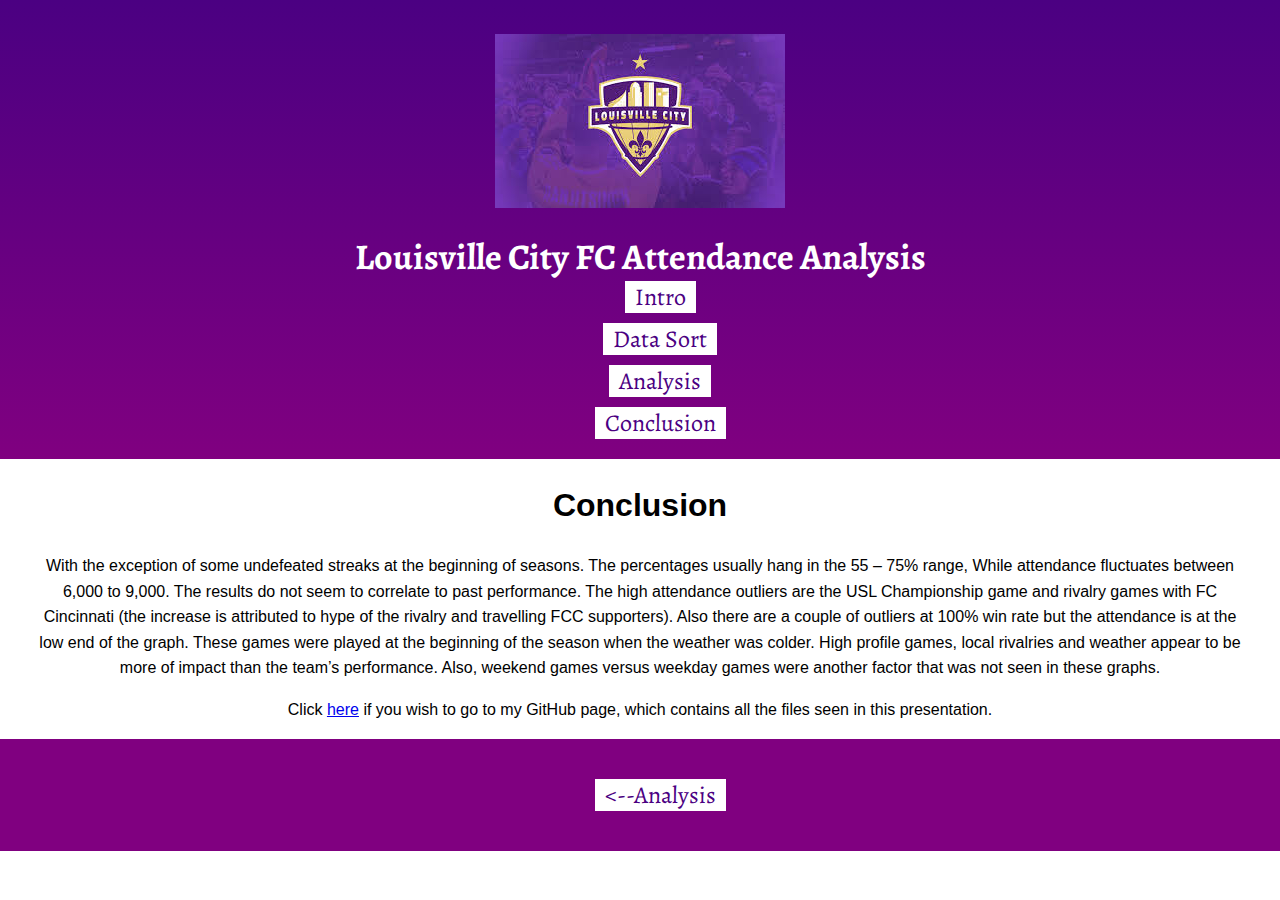
<file: Conclusion.html>
<!DOCTYPE = html>
<html>
  <head>
    <meta charset="utf-8">
    <meta name="viewport" content="width=device-width, initial-scale=1.0">
    <title>Louisville City FC Attendance</title>
    <link rel="stylesheet" href="css/normalize.css">
    <link href="https://fonts.googleapis.com/css?family=Alegreya|Baloo" rel="stylesheet">
    <link rel="stylesheet" href="css/main.css">
  </head>

  <body>
    <div class="wrap">
    <!---Header -->

      <header class="main-header">
        <img src="images/logo.jpg" class="header-image">
        <h1 class="title">Louisville City FC Attendance Analysis</h1>
        <ul class="main-nav">
          <li><a href="intro.html">Intro</a></li>
          <li><a href="data_sort.html">Data Sort</a></li>
          <li><a href="analysis.html">Analysis</a></li>
          <li><a href="conclusion.html">Conclusion</a></li>
        </ul>
      </header>

  <!-- Home/About page -->
      <div class="singlepage">
        <div class="single">
            <h1>Conclusion</h1>
            <p>With the exception of some undefeated streaks at the beginning of seasons. The percentages usually hang in the 55 – 75% range, While attendance fluctuates between 6,000 to 9,000. The results do not seem to correlate to past performance. The high attendance outliers are the USL Championship game and rivalry games with FC Cincinnati (the increase is attributed to hype of the rivalry and travelling FCC supporters). Also there are a couple of outliers at 100% win rate but the attendance is at the low end of the graph. These games were played at the beginning of the season when the weather was colder.  High profile games, local rivalries and weather appear to be more of impact than the team’s performance. Also, weekend games versus weekday games were another factor that was not seen in these graphs.</p>
            <p>Click <a href="https://github.com/AaronLee5477/LCFC-Attendance">here</a> if you wish to go to my GitHub page, which contains all the files seen in this presentation.</p>
        </div>
      </div>
    </div>
    <!-- Footer -->

    <footer>
      <ul class="footer-nav">
        <li><a href="analysis.html"><--Analysis</a></li>
      </ul>
    </footer>



  </body>
</html>
</file>
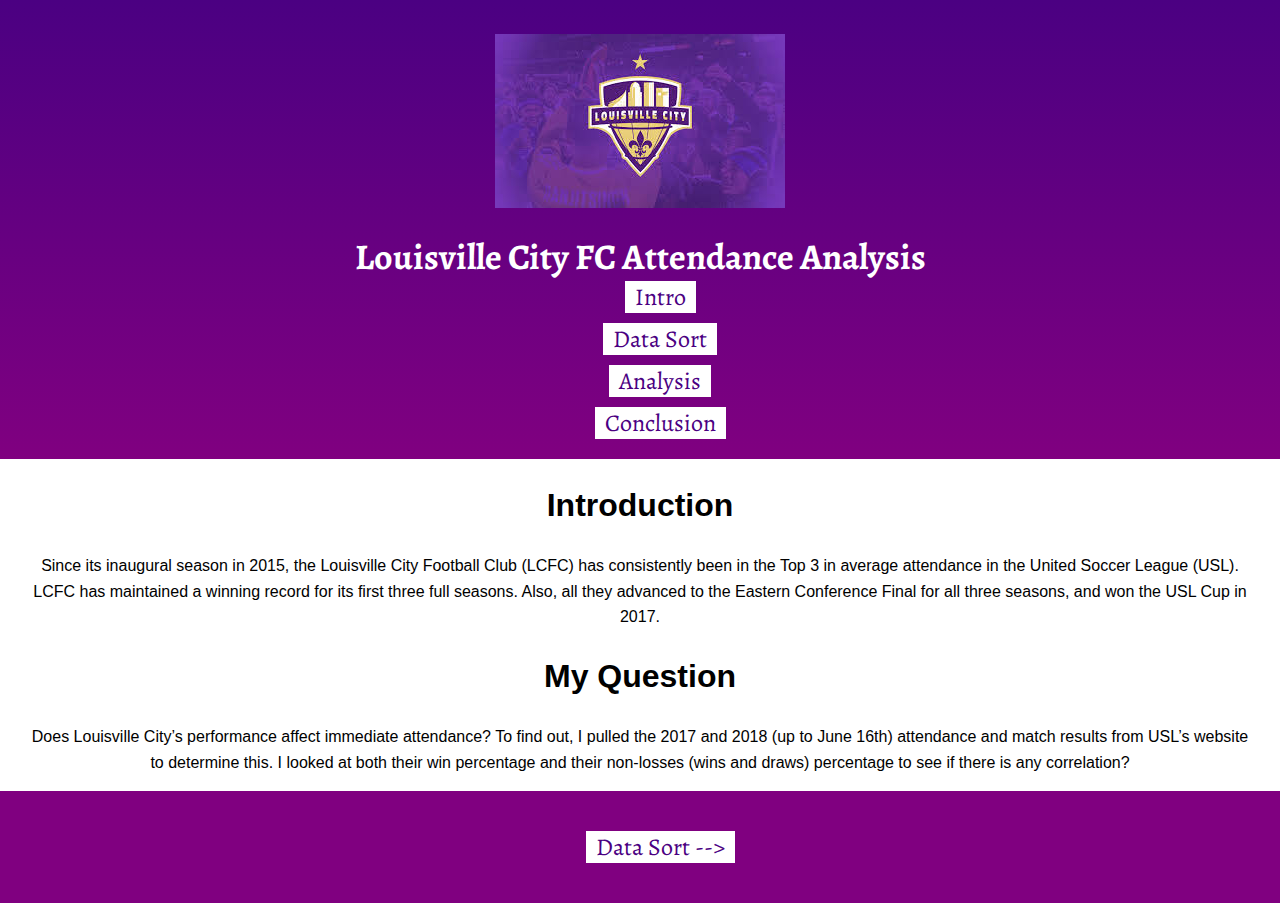
<file: intro.html>
<!DOCTYPE = html>
<html>
  <head>
    <meta charset="utf-8">
    <meta name="viewport" content="width=device-width, initial-scale=1.0">
    <title>Louisville City FC Attendance</title>
    <link rel="stylesheet" href="css/normalize.css">
    <link href="https://fonts.googleapis.com/css?family=Alegreya|Baloo" rel="stylesheet">
    <link rel="stylesheet" href="css/main.css">
  </head>

  <body>
    <div class="wrap">
    <!---Header -->

      <header class="main-header">
        <img src="images/logo.jpg" class="header-image">
        <h1 class="title">Louisville City FC Attendance Analysis</h1>
        <ul class="main-nav">
          <li><a href="intro.html">Intro</a></li>
          <li><a href="data_sort.html">Data Sort</a></li>
          <li><a href="analysis.html">Analysis</a></li>
          <li><a href="conclusion.html">Conclusion</a></li>
        </ul>
      </header>

  <!-- Introduction page -->
      <div class="doublepage">
        <div class="double_A column">
            <h1>Introduction</h1>
            <p>Since its inaugural season in 2015, the Louisville City Football Club (LCFC) has consistently been in the Top 3 in average attendance in the United Soccer League (USL).  LCFC has maintained a winning record for its first three full seasons. Also, all they advanced to the Eastern Conference Final for all three seasons, and won the USL Cup in 2017. </p>
        </div>
        <div class="double_B column">
          <h1>My Question</h1>
          <p>Does Louisville City’s performance affect immediate attendance? To find out, I pulled the 2017 and 2018 (up to June 16th) attendance and match results from USL’s website to determine this. I looked at both their win percentage  and their non-losses (wins and draws) percentage to see if there is any correlation? </p>
        </div>
      </div>
    </div>

    <!-- Footer -->

    <footer>
      <ul class="footer-nav">
        <li><a href="data_sort.html">Data Sort --></a></li>
      </ul>
    </footer>

  </body>
</html>
</file>
<file: css/main.css>
/*   Base styles    */

* {
  box-sizing: border-box;
}

.container, .singlepage, .doublepage {
  line-height: 1.6;
  padding-left: 1em;
  padding-right: 1em;
  text-align: center;
  margin: 0 15px;
}

/*    Header     */

.main-header {
  background: linear-gradient(indigo, purple);
  color: #fff;
  padding: 10px 0;
  display: block;
  }

.title, .header-image, .main-nav {
  display: block;
  text-align: center;
  margin: auto;
}

.title {
  font-family: Alegreya, sans-serif;
  font-size: 2.25em;
}

.main-nav {
  font-family: Alegreya, sans-serif;
  font-size: 1.5em;
  text-decoration: none;
}

.main-nav li {
  margin-bottom: 10px;
  list-style: none;
}

.main-nav a {
  background-color: white;
  padding-left: 10px;
  padding-right: 10px;
  text-decoration: none;
  color: indigo;

}

.main-nav a:hover {
  color: gold;
}

img {
  padding: 1.5em;
}

/*    Home/About Page   */

.about img {
  width: 100%;
}

.lcfc {
  font-family: 'Alegreya', sans-serif;
  font-size: 1.1em;
  font-weight: bold;
  text-decoration: none;
}

.lcfc a:hover {
  cursor: pointer;
}

.sponsor img {
  width: 100%;
}

/*    Order     */

.button {
  font-size: 1.5em;
  background-color: indigo;
  color: white;
  margin: 15px 0;
}




/*    Footer     */

footer {
  background-color: purple;
  color: #fff;
  text-align: center;
  padding-top: 1em;
  padding-bottom: 1em;
  margin-top: 1em;
}

.footer-nav {
  font-family: Alegreya, sans-serif;
  font-size: 1.5em;
  text-decoration: none;
}

.footer-nav li {
  margin-bottom: 10px;
  list-style: none;
}

.footer-nav a {
  background-color: white;
  padding-left: 10px;
  padding-right: 10px;
  text-decoration: none;
  color: indigo;

}

.footer-nav a:hover {
  color: gold;

/* Media Queries */

@media (min-width: 769px) {
  .container, .singlepage, .doublepage {
    width: 70%;
    max-width: 1000px;
    margin: auto;
    padding-left: 0.5em;
    padding-right: 0.5em;
  }

  .header-image {
    width: auto;
    height: auto;
  }

  .main-nav {
    float: right;
  }

  .main-nav li {
    float: left;
    margin-left: 12px;
  }

  .main-header {
    display: flex;
    flex-direction: row;
    justify-content: center;
  }

  .wrap {
    min-height: calc(100vh - 82px);
  }
}

@media (min-width: 960px) {

  .doublepage {
    display: flex;
    margin: 50px;
    width: 80%;
  }

  .column {
    display: inline-block;
    width: 100%;
    vertical-align: top;
    padding-left: 1em;
    padding-right: 1em;
  }

  .double_A {
    margin-right: 50px;
  }

  .double_B {
    margin-left: 50px;
  }

  .single {
    margin-left: 50px;
    margin-right:50px;
  }



}
</file>
